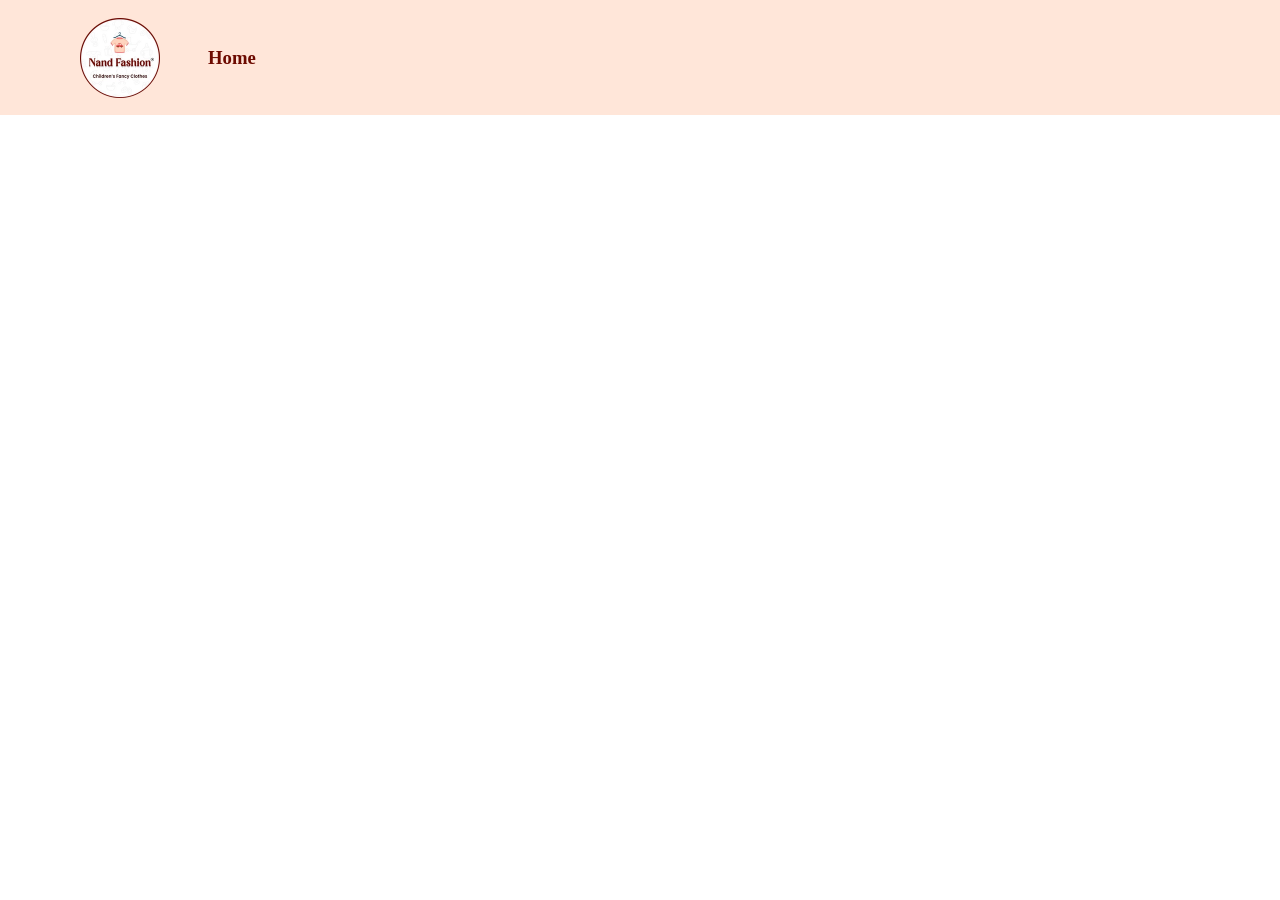
<file: index.html>
<!DOCTYPE html>
<html lang="en">
<head>
    <meta charset="UTF-8">
    <meta name="viewport" content="width=device-width, initial-scale=1.0">
    <title>Document</title>
    <link rel="stylesheet" href="index.css">
</head>
<body>
    <nav>
        <div class="part-1-nav">
            <img src="/nand-fashion.avif" alt="">
            <h3>Home</h3>
        </div>
        <div class="part-2-nav"></div>
    </nav>
</body>
<script src="index.js"></script>
</html>
</file>
<file: index.css>
*{
    margin: 0;
    padding: 0;
    box-sizing: border-box;
}
:root{
    --nav: #ffe6d9;
    --text: #6d0a00;
}
nav{
    width: 100vw;
    height: 115px;
    background-color: var(--nav);
    padding-left: 5rem;
    padding-right: 5rem;
}
.part-1-nav{
    width: 70%;
    height: 100%;
    display: flex;
    align-items: center;
    align-content: center;
}
.part-1-nav>img{
    width: 80px;
    height: 80px;
    margin-right: 3rem;
}
h3{
    color: var(--text);
}
</file>
